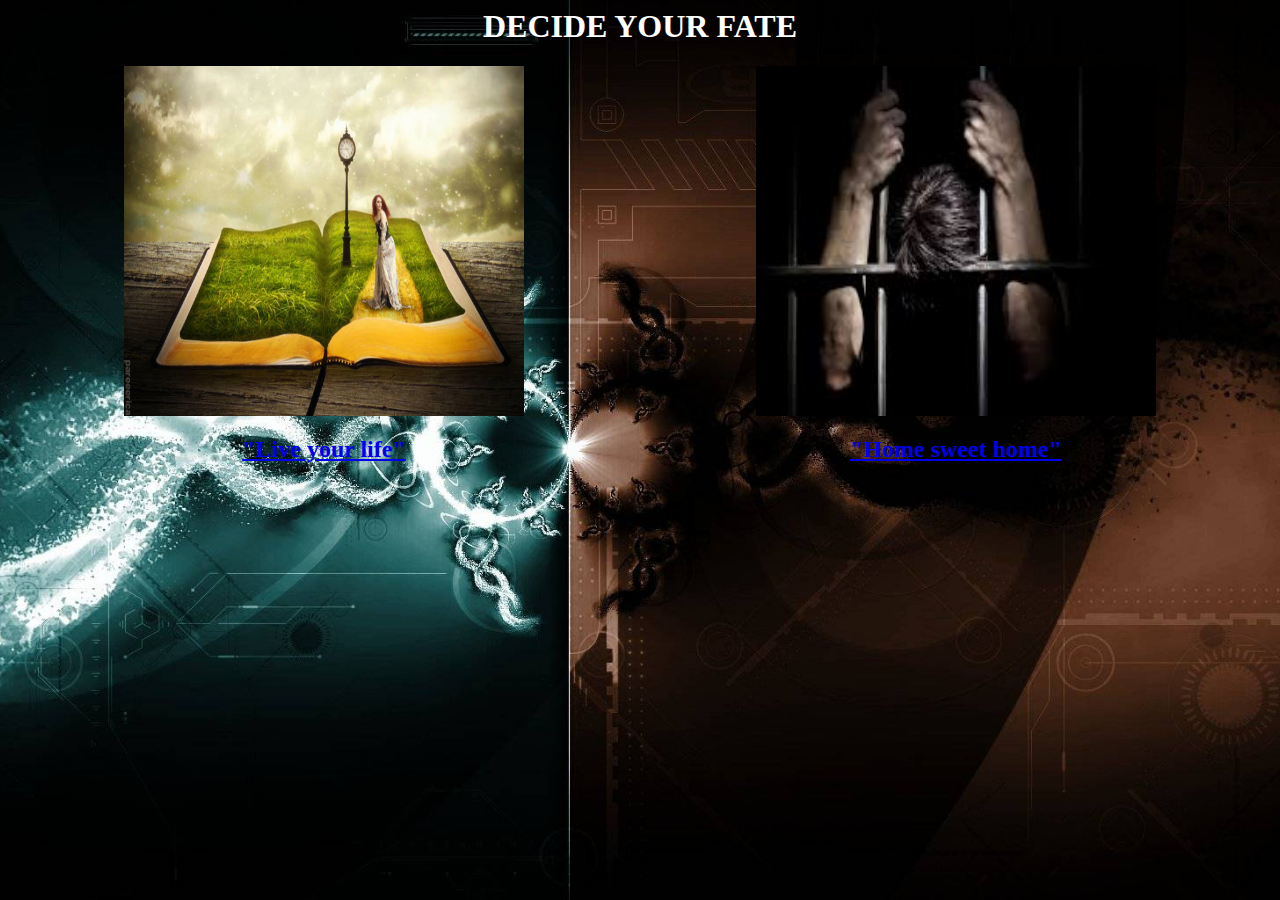
<file: index.html>
<html>
<head>
  <title>Main Page</title>
  <link rel="stylesheet" type="text/css" href="index.css">
 </head>
<body>
<div align="center">
  <h1>DECIDE YOUR FATE</h1>
  <div style="width: 100%;" class=>
     <div style="float:left; width: 50%">
       	<a href="Madlib.html"><img src="one.jpg" width="400" height="350"><h2>"Live your life"</h2></a>
     </div>
     <div style="float:right; width: 50%">
       	<a href="Madlib2.html"><img src="two.jpg" width="400" height="350"><h2>"Home sweet home"</h2></a>
     </div>
  </div>
  <div style="clear:both"></div>
</div>
</body>
</html>
</file>
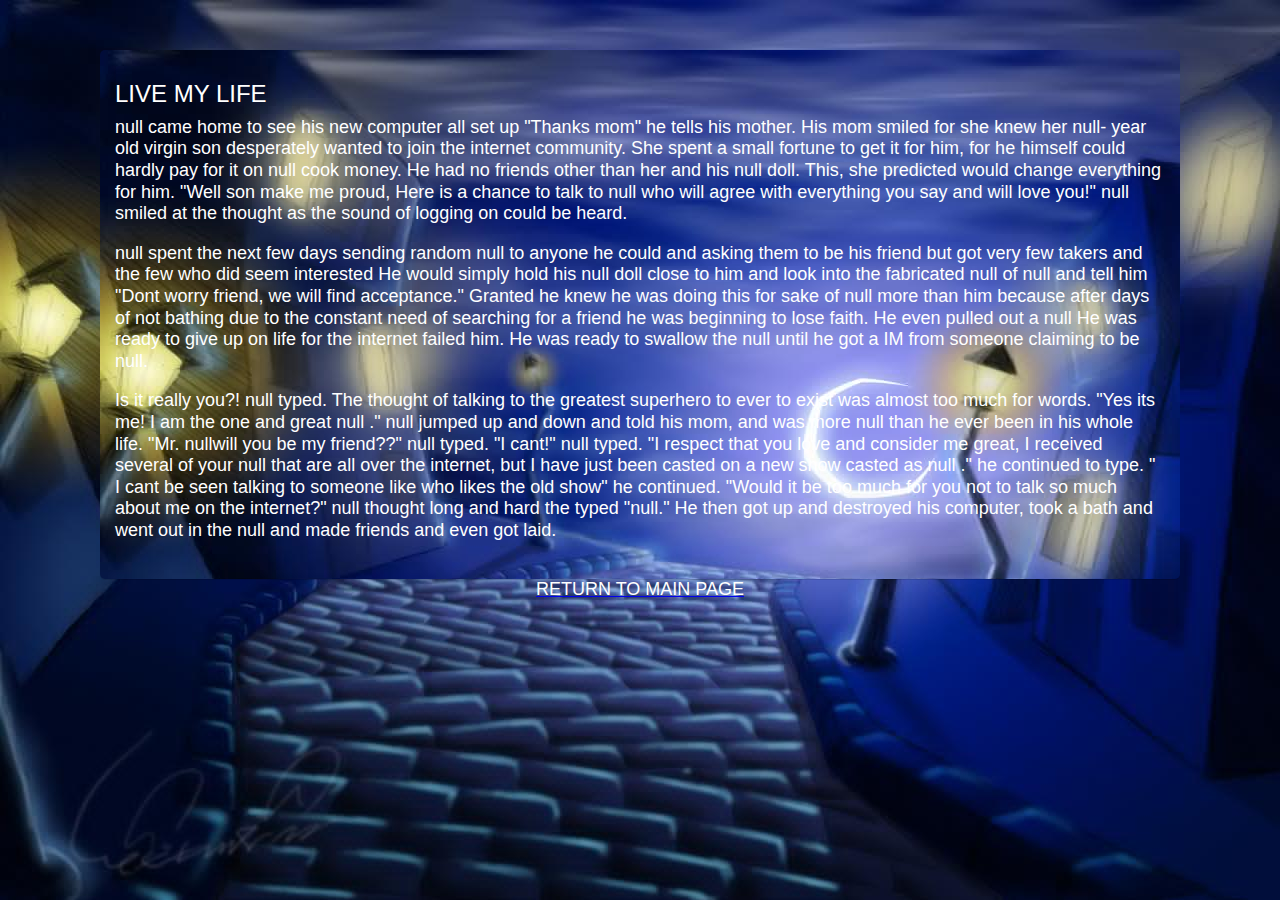
<file: Madlib.html>
<html lang="en">
<head>
  <meta charset="utf-8">
  <link rel="stylesheet" href="main.css">
  <title>MAD LIB STORY</title>
 </head>
<body>
  <div class="container">
  <h1>LIVE MY LIFE</h1>
  <script src="story.js"></script>
  </div>
      <a href="index.html"><h2 align="center">RETURN TO MAIN PAGE</h2></a>
</body>
</html>
</file>
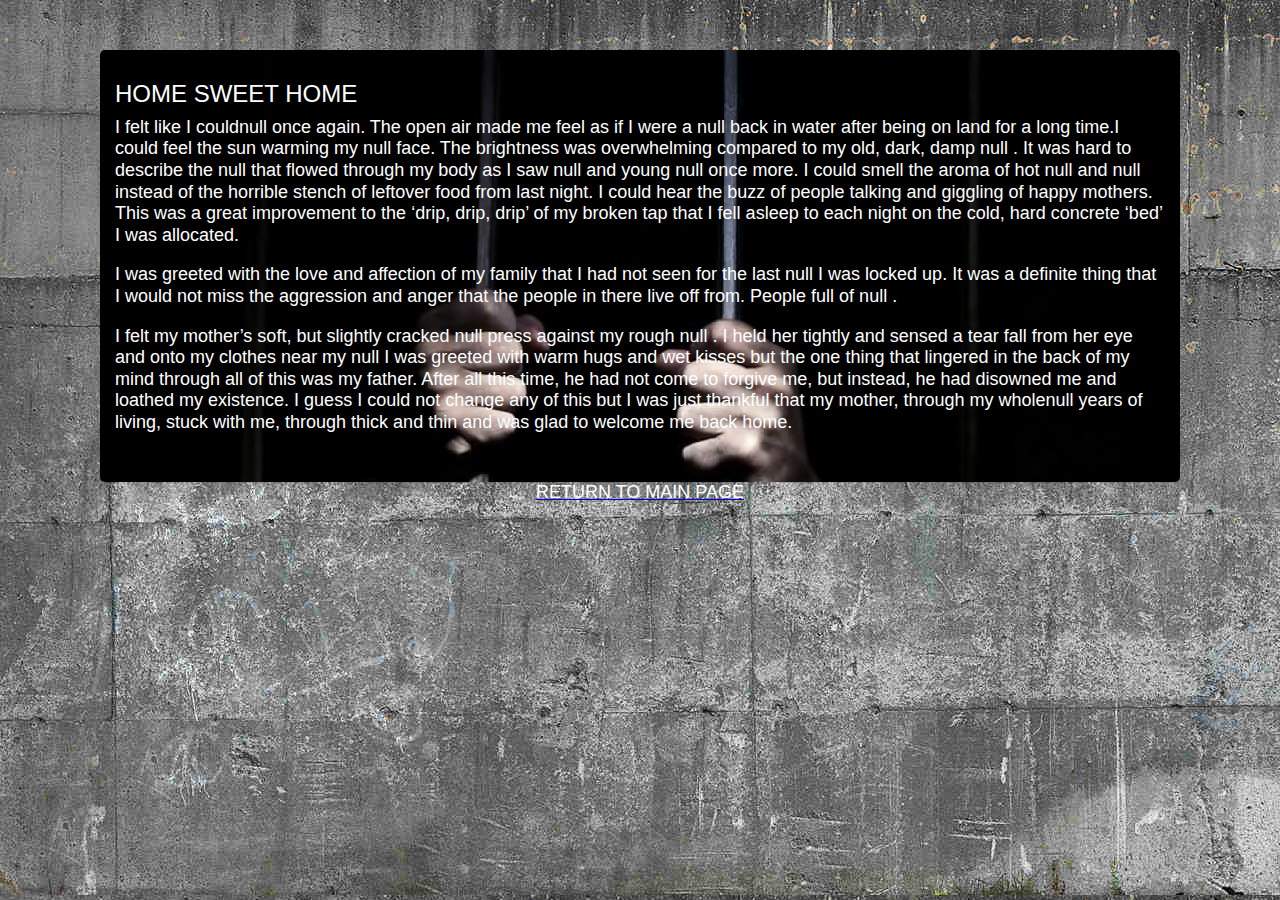
<file: Madlib2.html>
<html>
<head>
  <meta charset="utf-8">
  <link rel="stylesheet" href="main2.css">
  <title>MAD LIB STORY 2</title>
 </head>
<body>
  <div class="container">
  <h1>HOME SWEET HOME</h1>
  <script src="story2.js"></script>
  </div>
  <a href="index.html"><h2 align="center">RETURN TO MAIN PAGE</h2></a>
</body>
</html>
</file>
<file: index.css>
body {
    background-image: url(choice.jpg);
    background-repeat: no-repeat;
    background-position: center;
    background-size: cover;
}

h1{
color: white;
font-weight: bold;
}
</file>
<file: main.css>
html,
body,
div,
h1,
h2,
p,
ul,
section {
  margin: 0;
  padding: 0;
  border: 0;
  font: inherit;
  font-size: 100%;
  vertical-align: baseline;
}

html {
  line-height: 1;
}

ul {
  list-style: none;
}

section {
  display: block;
}

body {
  background-image: url(wall.jpg);
  padding: 50px 0 0;
  font-family: "Helvetica Neue", Helvetica, Arial, sans-serif;
  font-size: 62.5%;
}

h1,
h2 {
  font-size: 2.4em;
  font-weight: 400;
  margin-bottom: 8px;
  color: white;
  line-height: 1.2;
}

h2 {
  font-size: 1.8em;
}

p {
  color: #8d9aa5;
  font-size: 1.4em;
  margin-bottom: 15px;
  line-height: 1.4;
}

.container {
  box-sizing: border-box;
  width: 90%;
  max-width: 1080px;
  background-image: url(wall.jpg);
  padding: 30px 15px;
  margin: 0 auto;
  position: relative;
  overflow: hidden;
  border-radius: 5px;
  -webkit-box-shadow: 0 1px 0 0 rgba(0, 0, 0, 0.1);
  -moz-box-shadow: 0 1px 0 0 rgba(0, 0, 0, 0.1);
  box-shadow: 0 1px 0 0 rgba(0, 0, 0, 0.1);
}

.button {
  background: #3f8abf;
  padding: 8px 18px;
  font-family: "Helvetica Neue", Helvetica, Arial, sans-serif;
  font-size: 1.4em;
  color: white;
  font-weight: 500;
  border: 3px solid #3f8abf;
  outline: none;
  cursor: pointer;
  display: -moz-inline-stack;
  display: inline-block;
  vertical-align: middle;
  *vertical-align: auto;
  zoom: 1;
  *display: inline;
  -webkit-border-radius: 5px;
  -moz-border-radius: 5px;
  -ms-border-radius: 5px;
  -o-border-radius: 5px;
  border-radius: 5px;
  -webkit-box-shadow: 0 2px 0 0 #3574a0;
  -moz-box-shadow: 0 2px 0 0 #3574a0;
  box-shadow: 0 2px 0 0 #3574a0;
  -webkit-transition: 0.3s;
  -moz-transition: 0.3s;
  -o-transition: 0.3s;
  transition: 0.3s;
}

.button:hover {
  background: #397cac;
  border-color: #397cac;
  -webkit-box-shadow: 0 2px 0 0 #2c6085;
  -moz-box-shadow: 0 2px 0 0 #2c6085;
  box-shadow: 0 2px 0 0 #2c6085;
}
</file>
<file: main2.css>
html,
body,
div,
h1,
h2,
p,
ul,
section {
  margin: 0;
  padding: 0;
  border: 0;
  font: inherit;
  font-size: 100%;
  vertical-align: baseline;
}

html {
  line-height: 1;
}

ul {
  list-style: none;
}

section {
  display: block;
}

body {
  background-image: url(jailwall.jpg);
  padding: 50px 0 0;
  font-family: "Helvetica Neue", Helvetica, Arial, sans-serif;
  font-size: 62.5%;
}

h1,
h2 {
  font-size: 2.4em;
  font-weight: 400;
  margin-bottom: 8px;
  color: white;
  line-height: 1.2;
}

h2 {
  font-size: 1.8em;
}

p {
  color: #8d9aa5;
  font-size: 1.4em;
  margin-bottom: 15px;
  line-height: 1.4;
}

.container {
  box-sizing: border-box;
  width: 90%;
  max-width: 1080px;
  background-image: url(jail.jpeg);
  padding: 30px 15px;
  margin: 0 auto;
  position: relative;
  overflow: hidden;
  border-radius: 5px;
  -webkit-box-shadow: 0 1px 0 0 rgba(0, 0, 0, 0.1);
  -moz-box-shadow: 0 1px 0 0 rgba(0, 0, 0, 0.1);
  box-shadow: 0 1px 0 0 rgba(0, 0, 0, 0.1);
}

.button {
  background: #3f8abf;
  padding: 8px 18px;
  font-family: "Helvetica Neue", Helvetica, Arial, sans-serif;
  font-size: 1.4em;
  color: white;
  font-weight: 500;
  border: 3px solid #3f8abf;
  outline: none;
  cursor: pointer;
  display: -moz-inline-stack;
  display: inline-block;
  vertical-align: middle;
  *vertical-align: auto;
  zoom: 1;
  *display: inline;
  -webkit-border-radius: 5px;
  -moz-border-radius: 5px;
  -ms-border-radius: 5px;
  -o-border-radius: 5px;
  border-radius: 5px;
  -webkit-box-shadow: 0 2px 0 0 #3574a0;
  -moz-box-shadow: 0 2px 0 0 #3574a0;
  box-shadow: 0 2px 0 0 #3574a0;
  -webkit-transition: 0.3s;
  -moz-transition: 0.3s;
  -o-transition: 0.3s;
  transition: 0.3s;
}

.button:hover {
  background: #397cac;
  border-color: #397cac;
  -webkit-box-shadow: 0 2px 0 0 #2c6085;
  -moz-box-shadow: 0 2px 0 0 #2c6085;
  box-shadow: 0 2px 0 0 #2c6085;
}
</file>
